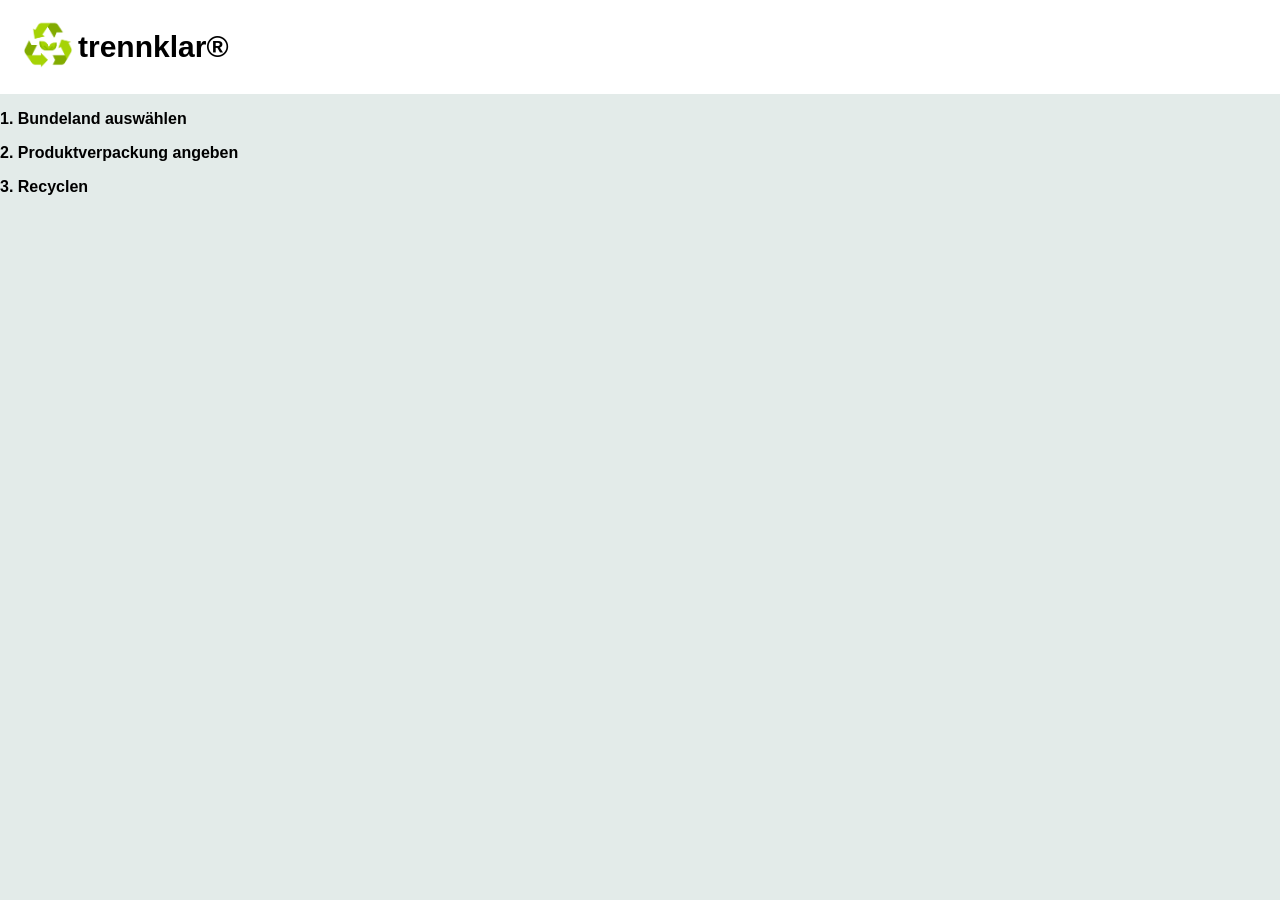
<file: howToDo.html>
<!DOCTYPE html>
<html lang="de">
<head>
    <meta charset="UTF-8">
    <meta name="viewport" content="width=device-width, initial-scale=1.0">
    <title>Document</title>
    <link rel="stylesheet" href="css/index.css">
</head>
<body>
    
     <div class="topBar">
        <a href="index.html">
            <img class="icon"  src="img/icon.png" alt="icon">
        </a>
       <a class="header">trennklar®</a>
    </div>
    <div class="steps">
            <p>1. Bundeland auswählen</p>
            <p>2. Produktverpackung angeben</p>
            <p>3. Recyclen</p>
    </div>    
</body>
</html>
</file>
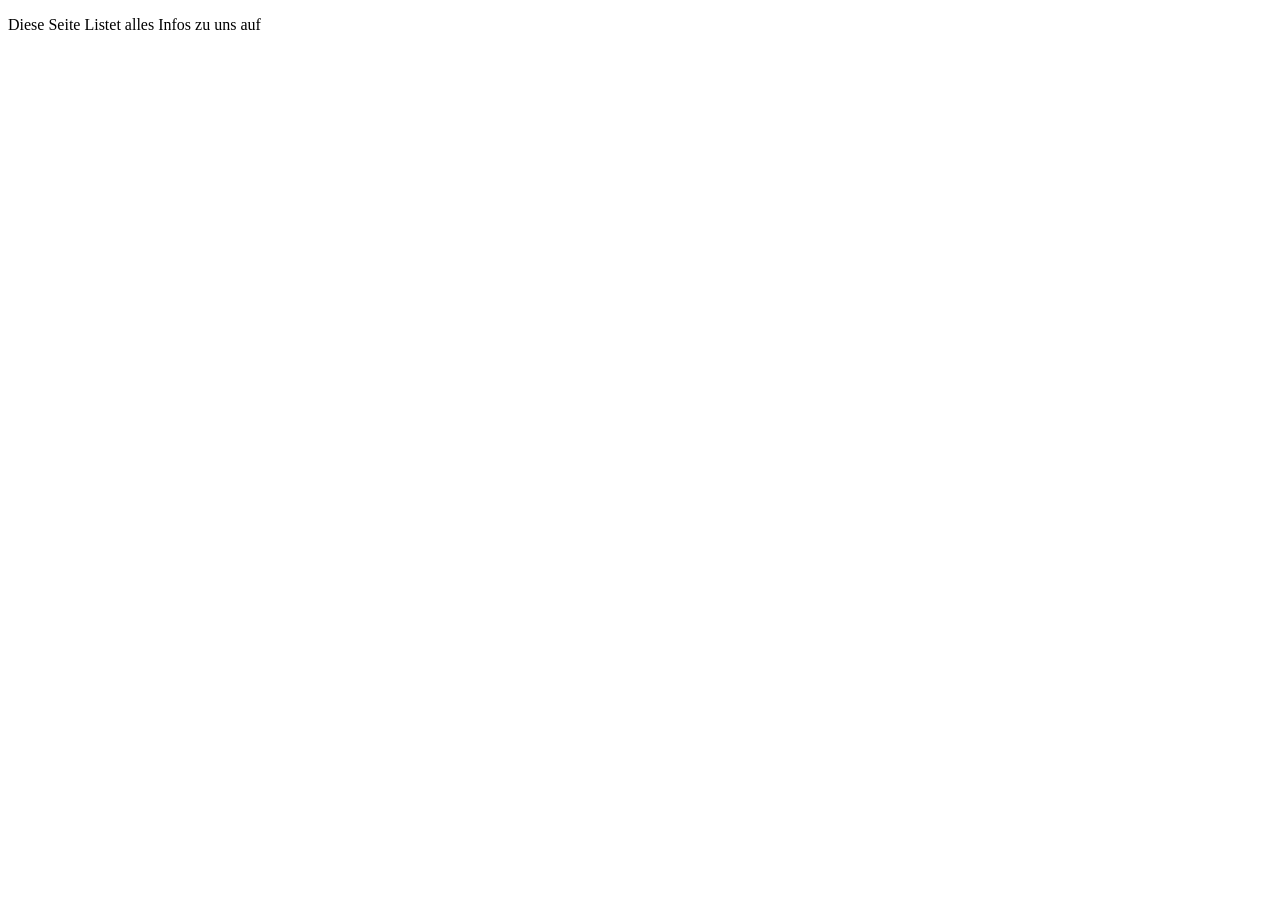
<file: ueber_uns.html>
<!DOCTYPE html>
<html lang="de">
<head>
    <meta charset="UTF-8">
    <meta name="viewport" content="width=device-width, initial-scale=1.0">
    <title>Document</title>
</head>
<body>
    <p>Diese Seite Listet alles Infos zu uns auf</p>
</body>
</html>
</file>
<file: css/index.css>
body {
    background-color: rgb(227, 235, 233);
    margin: 0;
    padding: 0;
    font-family: sans-serif;
}

.topBar {
    background-color: white;
    padding: 20px;
    display: flex;
    align-content: center;
}

.header {
    color: black;
    font-size: 30px;
    font-weight: bold;
    position: relative;
    display: flex;
    align-items: center;
    margin-left: 5px;
}

.icon {
    margin-left: 3px;
    height: 50px;
}

.howTo {
    text-decoration: none;
    color: rgb(102, 102, 102);
    font-size: 20px;
}

.howTo:hover {
    color: rgb(192, 192, 192);
}

.tips {
    margin-left: 40px;
    text-decoration: none;
    color: rgb(102, 102, 102);
    margin-right: 110px;
    font-size: 20px;
}

.tips:hover {
    color: rgb(192, 192, 192);
}

.miniBar {
    max-width: fit-content;
    margin-left: auto;
    display: flex;
    position: relative;
    gap: 25px;
    align-items: center;
}

.steps {
    font-weight: bold;
    font-family: sans-serif;
}

.mainBox {
    font-family: sans-serif;
    margin-left: 25px;
    position: relative;
    max-height: max-content;
    display: flex;
    align-items: center;
    gap: 1200px;
}

#top {
    color: green;
    display: contents;
}

#mid1 {
    color: rgb(0, 61, 0);
    font-size: 35px;
    display: contents;
    font-weight: bold;
}

#mid2 {
    color: green;
    font-size: 35px;
    display: contents;
    font-weight: bold;
}

#bot {
    color: grey;
    display: contents;
}

.trashCan {
    height: 150px;
}

.secondBox {
    background-color: white;
    font-family: sans-serif;
    margin: 25px;
    height: 100px;
    border-radius: 1rem;
    line-height: 2.5;
    position: relative;
    width: auto;
}

.secondBox select {
    padding: 15px;
    border-radius: 1rem;
}

.lowerSecondBox {
    margin-left: 20px;
    display: flex;
    align-content: center;
    gap: 20px;
}

#productSearchBar {
    gap: 10px;
    display: flex;
    align-content: center;
    flex:1;
}

#productSearchBar input {
    width: 100%;
    padding: 15px;
    border-radius: 1rem;
}

#productSearchBar button {
    background-color: rgb(1, 99, 1);
    color: white;
    padding: 15px 20px;
    font-size: 16px;
    font-weight: bold;
    border: none;
    border-radius: 1rem;
    cursor: pointer;
    width: 200px;
    margin-right: 20px;
}

.upperSecondBoxStates {
    position: relative;
    margin-left: 20px;
    font-size: 12px;
    color: rgb(99, 100, 99);
}

.upperSecondBoxSearch {
    position: relative;
    margin-left: 294px;
    font-size: 12px;
    color: rgb(99, 100, 99);
}

.searchInput {
    display: flex;
    align-items: center;
    background-color: white;
    border: 1px solid #ccc;
    border-radius: 10px;
    flex: 1;
}

.searchInput .material-symbols-outlined {
    display: relative;
    color: #666;
    font-size: 24px;
    width: 100%;
}

.searchInput input {
    border: none;
    outline: none;
    font-size: 16px;
    width: 100%;
    padding: 10px;
}

.searchImg {
    height: 35px;
}

.statesDropdown {
    display: flex;
    align-items: center;
    border: 1px solid #ccc;
    border-radius: 10px;
    width: 400px;
}

.statesDropdown img {
    height: 35px;
}

#states {
    border: none;
    outline: none;
    background-color: transparent;
    font-size: 16px;
    width: 100%;
    cursor: pointer;
}

.responseBox {
    margin: 25px;
}

.responseEntity {
    display: flex;
    align-items: center;
    gap: 30px;
    border: 1px solid grey;
    border-radius: 1rem;
    background-color: rgb(239, 239, 239);
    margin-top: 15px;
    padding: 20px;
}

.responseBox label{
    font-weight: bold;
    font-size: 22px;
}

#productSearchBar button:hover {
    background-color: rgb(4, 200, 4);
    color: white;
}

.responseImgPlaceholder {
    margin: 25px;
    height: 250px;
}

.responseEntityText {
    border-left: 1px solid #666;
    padding-left: 25px;
    line-height: normal;
}

.responseEntitySteps {
    border-left: 1px solid #666;
    padding-left: 25px;
    margin-left: auto;
}

.defaultView {
    display: flex;
    justify-content: center;
    align-items: center;

    background-color: white;
    border: 1px solid #ccc;
    border-radius: 1rem;

    min-height: 250px;
    margin-top: 15px;
    padding: 20px;

    color: rgb(99, 100, 99);
    font-size: 20px;
    text-align: center;
}

.hidden {
    display: none !important;
}

.input-error {
    border: 2px solid red !important;
    background-color: #ffe5e5;
}
</file>
